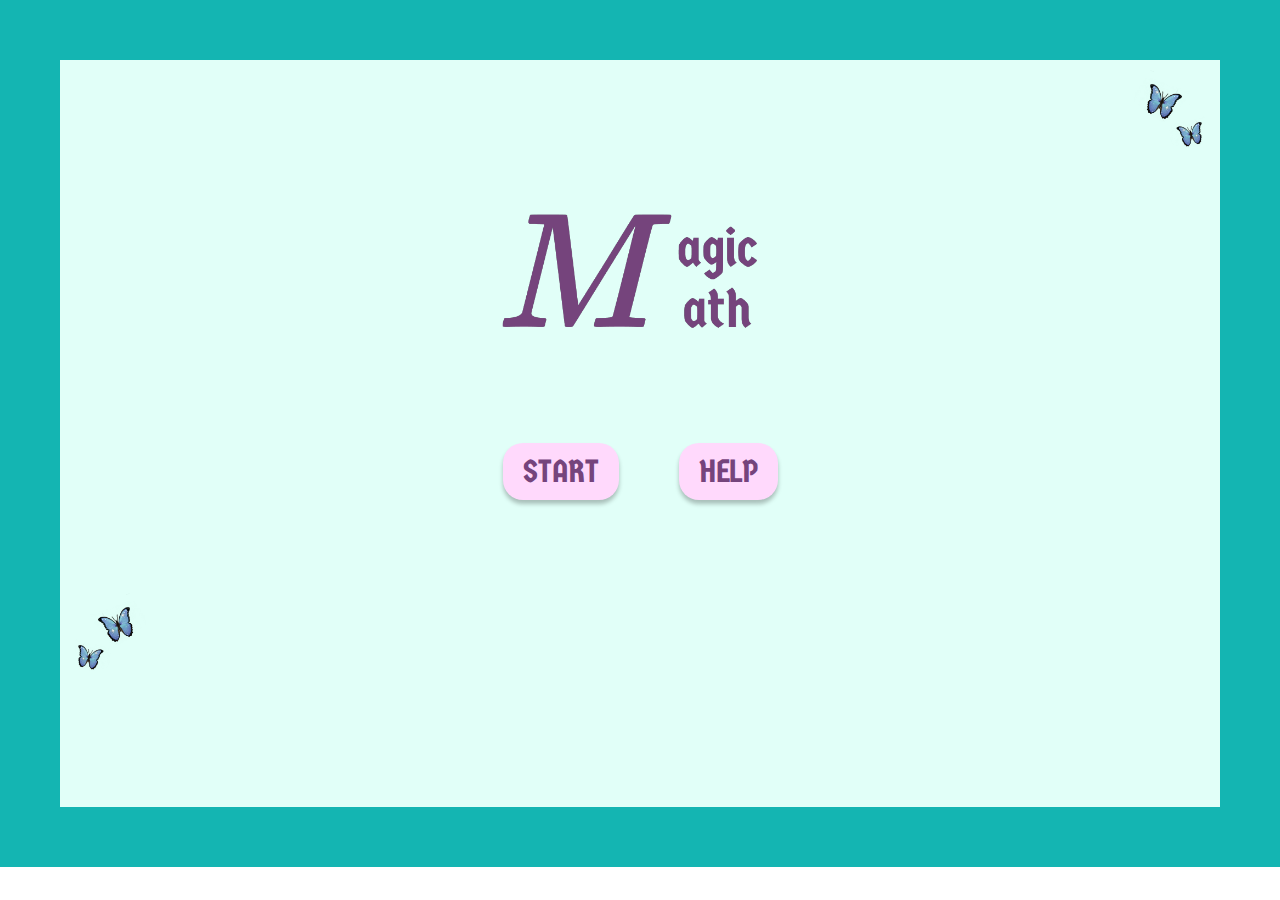
<file: SEMANA_07/ENTREGA/frontend/index.html>
<!DOCTYPE html>
<html lang="pt-br">
<head>
    <meta charset="UTF-8">
    <meta http-equiv="X-UA-Compatible" content="IE=edge">
    <meta name="viewport" content="width=device-width, initial-scale=1.0">
    <link rel="stylesheet" href="style.css">
    <link rel="shortcut icon" href="/resource/favicon.ico" type="image/x-icon">
    <title>MagicMath</title>
</head>
<body>
    <div class="bodymain">
        <div class="butterfly">
        <img src="resource/Group 1.png" alt="borboletas" class="butterflyImg">
        </div>
        <div class="logo">
            <img src="resource/title.png" alt="logo" class="logoImg">
        </div>
        <div class="btnDiv">
            <a href="game.html"><button onclick="game()" class="btn">START</button></a>
            <a href="help.html"><button class="btn">HELP</button></a>
            </div>
            <div class="butterfly2">
                <img src="resource/Group 1.png" alt="borboletas" class="butterflyImg2">
            </div>
    </div>
    <script src="script.js"></script>
</body>
</html>
</file>
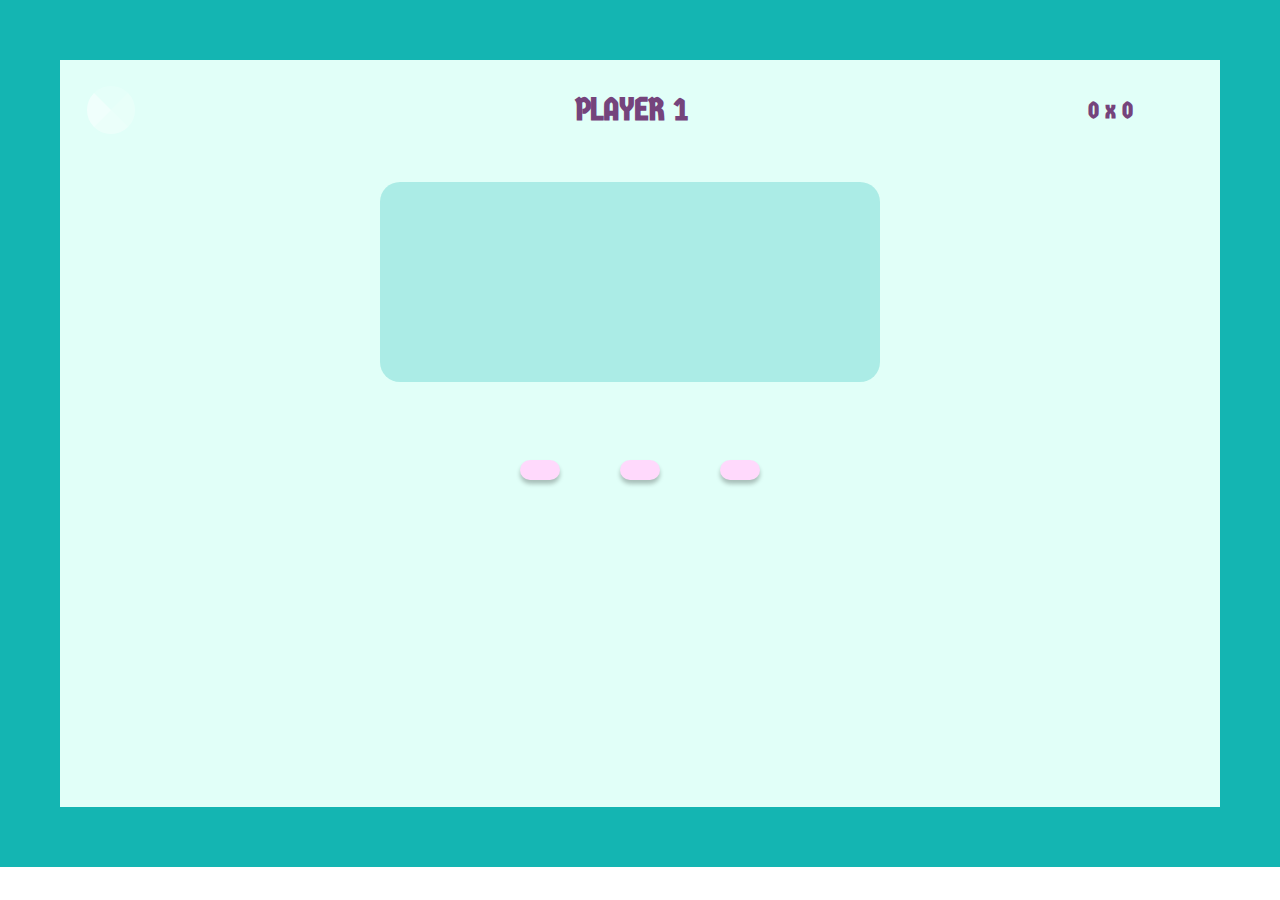
<file: SEMANA_07/ENTREGA/frontend/game.html>
<!DOCTYPE html>
<html lang="en">
<head>
    <meta charset="UTF-8">
    <meta http-equiv="X-UA-Compatible" content="IE=edge">
    <meta name="viewport" content="width=device-width, initial-scale=1.0">
    <title>Game</title>
    <link rel="stylesheet" href="style.css">
    <link rel="shortcut icon" href="resource/favicon.ico" type="image/x-icon">
</head>
<body onload="game()">
    <main class="bodymain">
        <div class="popup" id="popup">
            <div class="msgPopup">
            <h1 id="winner">Vitória de Player 1!</h1>
            <p id="score"></p>
            <button class="btnAgain" onclick="game()">Jogar novamente</button>
            </div>
        </div>
        <div class="scoreboard">
            <span class="loader"></span>
            <h1 class="playerTime" id="playerTime">PLAYER 1</h1>
            <h2 class="scoreboard1" id="scoreboard1"> 0 x 0</h2>
        </div>
        <div class="count">
            <h3 id="countID" class="equation"></h3>
        </div>
        <div class="btnAnswer">
            <button class="option1 btn" id="option0" onclick="answer(this.id)"></button>
            <button class="option2 btn" id="option1" onclick="answer(this.id)"></button>
            <button class="option3 btn" id="option2" onclick="answer(this.id)"></button>
        </div>
    </main>
    <script src="script.js"></script>
</body>
</html>
</file>
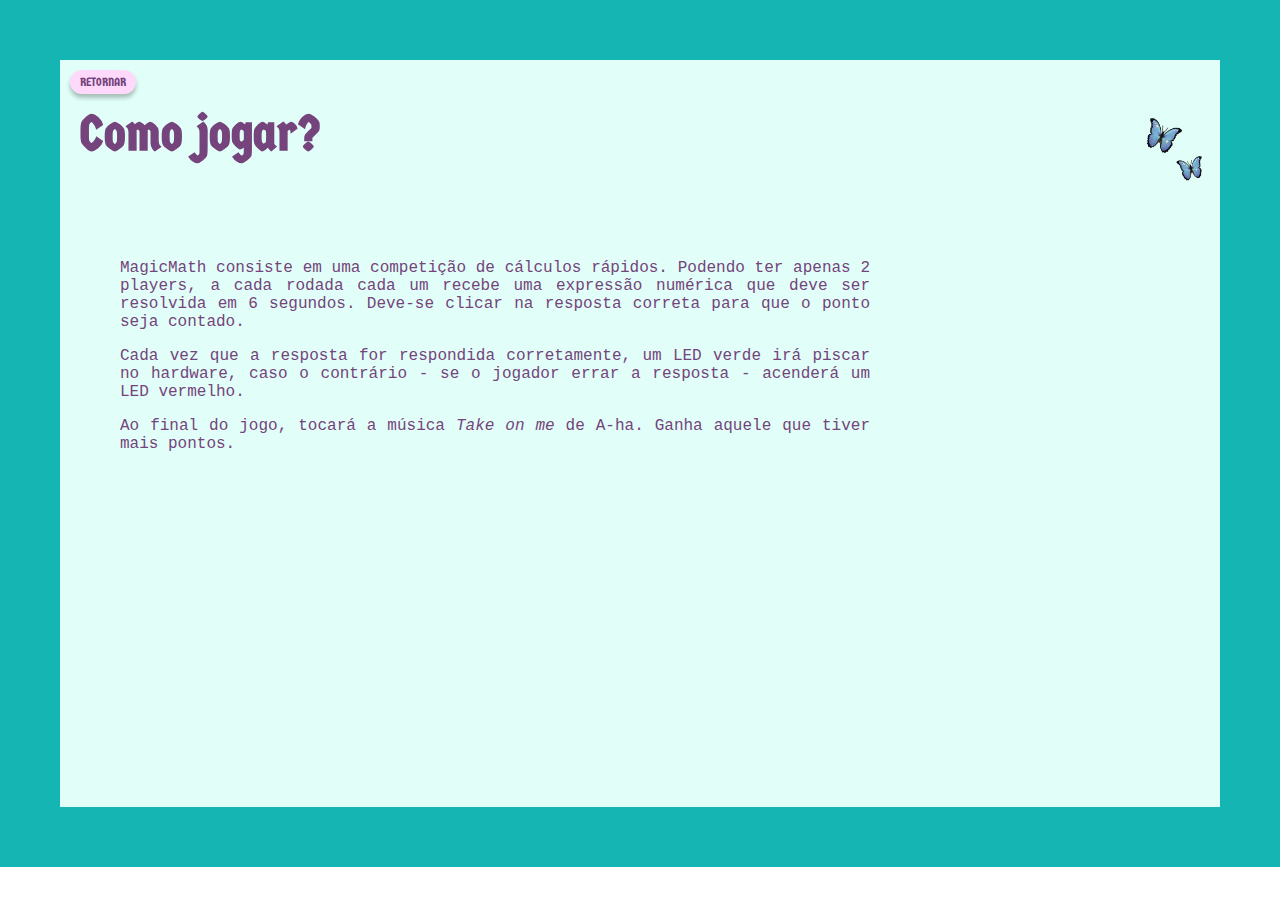
<file: SEMANA_07/ENTREGA/frontend/help.html>
<!DOCTYPE html>
<html lang="en">
<head>
    <meta charset="UTF-8">
    <meta http-equiv="X-UA-Compatible" content="IE=edge">
    <meta name="viewport" content="width=device-width, initial-scale=1.0">
    <title>HELP</title>
    <link rel="stylesheet" href="style.css">
    <link rel="shortcut icon" href="/resource/favicon.ico" type="image/x-icon">
</head>
<body>
    <div class="bodymain">
        <a href="index.html" class="return">RETORNAR</a>
        <div class="butterfly">
            <img src="resource/Group 1.png" alt="borboletas" class="butterflyImg">
            <h1 class="title">Como jogar?</h1>
        </div>
        <p class="text"> MagicMath consiste em uma competição de cálculos rápidos. Podendo ter apenas 2 players, a cada rodada cada um recebe uma expressão numérica que deve ser resolvida em 6 segundos. Deve-se clicar na resposta correta para que o ponto seja contado.</p>
        <p class="text">Cada vez que a resposta for respondida corretamente, um LED verde irá piscar no hardware, caso o contrário - se o jogador errar a resposta - acenderá um LED vermelho.</p>
        <p class="text"> Ao final do jogo, tocará a música <i> Take on me </i> de A-ha. Ganha aquele que tiver mais pontos.</p>
    </div>
    <script src="script.js"></script>
</body>
</html>
</file>
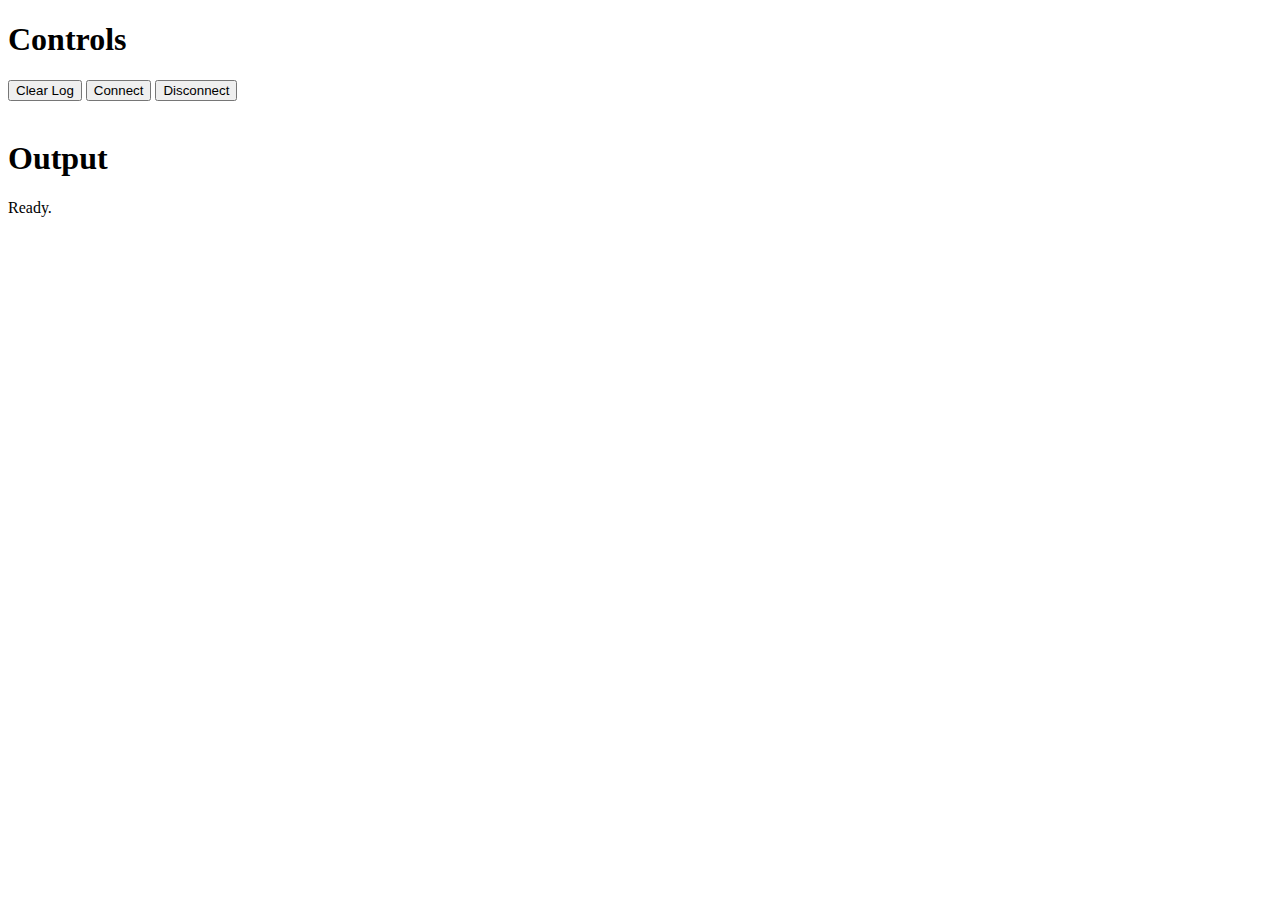
<file: SEMANA_07/ENTREGA/backend/WebSocket-Node-master/test/scripts/fragmentation-test-page.html>
<!DOCTYPE html>
<html>
<!--
  Copyright 2010-2015 Brian McKelvey.
  
  Licensed under the Apache License, Version 2.0 (the "License");
  you may not use this file except in compliance with the License.
  You may obtain a copy of the License at
  
      http://www.apache.org/licenses/LICENSE-2.0
  
  Unless required by applicable law or agreed to in writing, software
  distributed under the License is distributed on an "AS IS" BASIS,
  WITHOUT WARRANTIES OR CONDITIONS OF ANY KIND, either express or implied.
  See the License for the specific language governing permissions and
  limitations under the License.
-->
<head>
  <meta charset="utf-8">
  <title>Firefox Bug</title>
  <script>
  
  var socket;
  
  var requestedLength;
  
  function connect() {
    if (socket && socket.readyState === WebSocket.OPEN) {
      socket.close();
    }
    socket = new WebSocket(get_appropriate_ws_url(), 'fragmentation-test');
    socket.onopen = handleSocketOpen;
    socket.onmessage = handleSocketMessage;
    socket.onclose = handleSocketClose;
    socket.onerror = handleSocketError;
  }
  
  function disconnect() {
    socket.close();
  }
  
  function clearLog() {
    
  }
  
  function clearLog() {
    var el = document.getElementById('output');
    el.innerHTML = '';
  }
  
  function log(data) {
    // if (window['console'] && window['console']['log'])
    //   console.log(data)

    var el = document.getElementById('output');
    el.innerHTML += ('<br>\n' + data);
  }
  
  function requestData() {
    socket.send('sendMessage|' + requestedLength);
    requestedLength += Math.ceil(Math.random() * 1024);
  }
  
  function handleSocketOpen() {
    log("Socket opened.");
    requestedLength = 100;
    requestData();
  }

  function handleSocketMessage(event) {
    log("Received " + event.data.length + " character utf-8 response from server.");
    requestData();
  }
  
  function handleSocketClose() {
    log("Socket closed.");
  }
  
  function handleSocketError() {
    log("Socket error.")
  }

  function get_appropriate_ws_url()
  {
  	var pcol;
  	var u = document.URL;

  	/*
  	 * We open the websocket encrypted if this page came on an
  	 * https:// url itself, otherwise unencrypted
  	 */

  	if (u.substring(0, 5) == "https") {
  		pcol = "wss://";
  		u = u.substr(8);
  	} else {
  		pcol = "ws://";
  		if (u.substring(0, 4) == "http")
  			u = u.substr(7);
  	}

  	u = u.split('/');

  	return pcol + u[0];
  }
  
  </script>
</head>
<body>
  <div>
    <h1>Controls</h1>
    <button onclick="clearLog()">Clear Log</button>
    <button onclick="connect()">Connect</button>
    <button onclick="disconnect()">Disconnect</button><br><br>
  </div>
  <div>
    <h1>Output</h1>
    <div id="output">Ready.</div>
  </div>
</body>
</html>
</file>
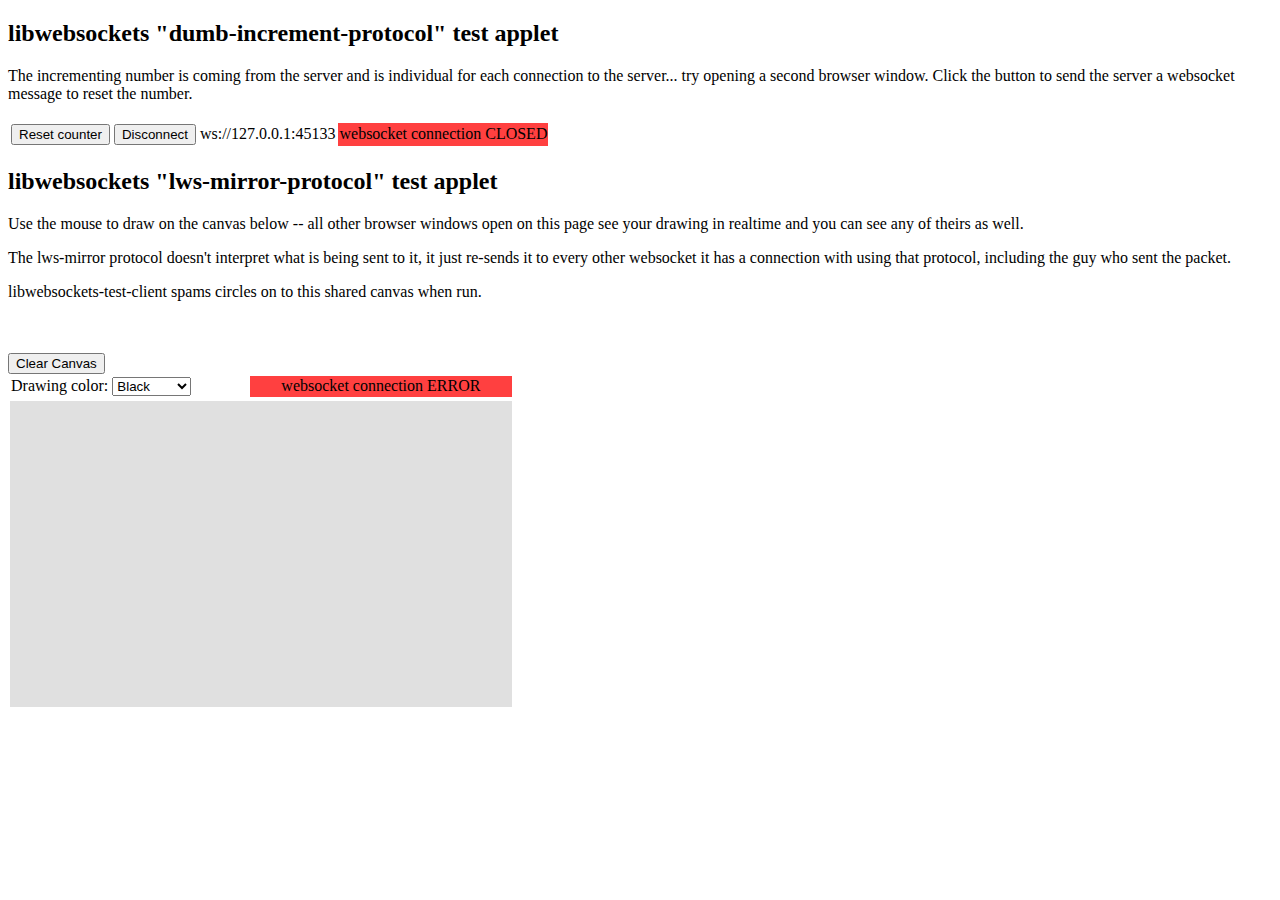
<file: SEMANA_07/ENTREGA/backend/WebSocket-Node-master/test/scripts/libwebsockets-test.html>
<!DOCTYPE html>
<html lang="en">
<head>
 <meta charset=utf-8 />
 <title>Minimal Websocket test app</title>
</head>

<body>
<h2>libwebsockets "dumb-increment-protocol" test applet</h2>
The incrementing number is coming from the server and is individual for
each connection to the server... try opening a second browser window.
Click the button to send the server a websocket message to
reset the number.<br><br>

<table>
	<tr>
		<td align=center>
		  <input type=button id=offset value="Reset counter" onclick="reset();">
		  <input type=button id=offset value="Disconnect" onclick="closeIncrementConnection();">
		</td>
		<td width=100 align=center><div id=number> </div></td>
		<td id=wsdi_statustd align=center><div id=wsdi_status>Not initialized</div></td>
	</tr>
</table>

<h2>libwebsockets "lws-mirror-protocol" test applet</h2>
Use the mouse to draw on the canvas below -- all other browser windows open
on this page see your drawing in realtime and you can see any of theirs as
well.
<p>
The lws-mirror protocol doesn't interpret what is being sent to it, it just
re-sends it to every other websocket it has a connection with using that
protocol, including the guy who sent the packet.
<p>libwebsockets-test-client spams circles on to this shared canvas when
run.</p>
<br><br>

<table>
	<tr>
		<td>Drawing color:
		<select id="color" onchange="update_color();">
			<option value=#000000>Black</option>
			<option value=#0000ff>Blue</option>
			<option value=#20ff20>Green</option>
			<option value=#802020>Dark Red</option>
		</select>
		</td>
		<td id=wslm_statustd align=center><div id=wslm_status>Not initialized</div></td>
	</tr>
	<tr>
	  <button id="clearCanvasButton" onclick="clearCanvas()">Clear Canvas</button>
	</tr>
	<tr>
		<td colspan=2 width=500 align=center style="background-color: #e0e0e0;"><div id="wslm_drawing"> </div></td>
	</tr>
</table>

<script>
	var pos = 0;

function get_appropriate_ws_url()
{
	var pcol;
	var u = document.URL;

	/*
	 * We open the websocket encrypted if this page came on an
	 * https:// url itself, otherwise unencrypted
	 */

	if (u.substring(0, 5) == "https") {
		pcol = "wss://";
		u = u.substr(8);
	} else {
		pcol = "ws://";
		if (u.substring(0, 4) == "http")
			u = u.substr(7);
	}

	u = u.split('/');

	return pcol + u[0];
}


document.getElementById("number").textContent = get_appropriate_ws_url();

/* dumb increment protocol */

	var ws_ctor = window['MozWebSocket'] ? window['MozWebSocket'] : window['WebSocket'];
	
	var socket_di = new ws_ctor(get_appropriate_ws_url(),
				   "dumb-increment-protocol");  

	try {
		socket_di.onopen = function() {
			document.getElementById("wsdi_statustd").style.backgroundColor = "#40ff40";
			document.getElementById("wsdi_status").textContent = " websocket connection opened ";
		} 

		socket_di.onmessage =function got_packet(msg) {
			document.getElementById("number").textContent = msg.data + "\n";
		} 

		socket_di.onclose = function(){
			document.getElementById("wsdi_statustd").style.backgroundColor = "#ff4040";
			document.getElementById("wsdi_status").textContent = " websocket connection CLOSED ";
		}
	} catch(exception) {
		alert('<p>Error' + exception);  
	}

function reset() {
	socket_di.send("reset\n");
}

function closeIncrementConnection() {
  socket_di.close();
}

/* lws-mirror protocol */

	var down = 0;
	var no_last = 1;
	var last_x = 0, last_y = 0;
	var ctx;
	
	var ws_ctor = window['MozWebSocket'] ? window['MozWebSocket'] : window['WebSocket'];
	
	var socket_lm = new ws_ctor(get_appropriate_ws_url(),
				   "lws-mirror-protocol");
	var color = "#000000";

  var lws_error = false;

	try {
		socket_lm.onopen = function() {
			document.getElementById("wslm_statustd").style.backgroundColor = "#40ff40";
			document.getElementById("wslm_status").textContent = " websocket connection opened ";
		}
		
		socket_lm.onerror = function(error) {
		  lws_error = true;
      document.getElementById("wslm_statustd").style.backgroundColor = "#ff4040";
			document.getElementById("wslm_status").textContent = " websocket connection ERROR ";
		};

		socket_lm.onmessage =function got_packet(msg) {
			j = msg.data.split(';');
			f = 0;
			while (f < j.length - 1) {
				i = j[f].split(' ');
				if (i[0] == 'd') {
					ctx.strokeStyle = i[1];
					ctx.beginPath();
					ctx.moveTo(+(i[2]), +(i[3]));
					ctx.lineTo(+(i[4]), +(i[5]));
					ctx.stroke();
				}
				if (i[0] == 'clear') {
				  ctx.clearRect(0,0,480,300);
				}
				if (i[0] == 'c') {
					ctx.strokeStyle = i[1];
					ctx.beginPath();
					ctx.arc(+(i[2]), +(i[3]), +(i[4]), 0, Math.PI*2, true); 
					ctx.stroke();
				}

				f++;
			}
		}

		socket_lm.onclose = function(){
		  if (!lws_error) {
  			document.getElementById("wslm_statustd").style.backgroundColor = "#ff4040";
  			document.getElementById("wslm_status").textContent = " websocket connection CLOSED ";
		  }
		}
	} catch(exception) {
		alert('<p>Error' + exception);  
	}

	var canvas = document.createElement('canvas');
	canvas.height = 300;
	canvas.width = 480;
	ctx = canvas.getContext("2d");

	document.getElementById('wslm_drawing').appendChild(canvas);

	canvas.addEventListener('mousemove', ev_mousemove, false);
	canvas.addEventListener('mousedown', ev_mousedown, false);
	canvas.addEventListener('mouseup', ev_mouseup, false);

	offsetX = offsetY = 0;
	element = canvas;
      if (element.offsetParent) {
        do {
          offsetX += element.offsetLeft;
          offsetY += element.offsetTop;
        } while ((element = element.offsetParent));
      }
 
function update_color() {
	color = document.getElementById("color").value;
}

function ev_mousedown (ev) {
	down = 1;
}

function ev_mouseup(ev) {
	down = 0;
	no_last = 1;
}

function ev_mousemove (ev) {
	var x, y;

	if (ev.offsetX) {
		x = ev.offsetX;
		y = ev.offsetY;
	} else {
		x = ev.layerX - offsetX;
		y = ev.layerY - offsetY;

	}

	if (!down)
		return;
	if (no_last) {
		no_last = 0;
		last_x = x;
		last_y = y;
		return;
	}
	if (socket_lm.readyState === ws_ctor.OPEN)
	  socket_lm.send("d " + color + " " + last_x + " " + last_y + " " + x + ' ' + y + ';');

	last_x = x;
	last_y = y;
}

function clearCanvas() {
  if (socket_lm.readyState === ws_ctor.OPEN)
    socket_lm.send("clear;");
}


</script>

</body>
</html>
</file>
<file: SEMANA_07/ENTREGA/frontend/style.css>
/* ===================DEFINITIONS====================== */

/* fonts */
@font-face {
    font-family: font1;
    src: url(resource/GermaniaOne-Regular.ttf);
}

/* Colors */
*{
    --lightgreen: #e1fff8;
    --green: #14b5b2;
    --lightpink: #ffd9fc;
    --purple: #75447c;
    --coral: #ec7c7a;
}


body{
   height: 83vh;
   margin: 0px;
}

a{
    text-decoration: none;
}
/* ===================== BODY =============================*/
.bodymain{
    height: 100%;
    max-height: 100%;
    max-width: 100%;
    background-color: var(--lightgreen);
    margin: 0%;
    border: var(--green);
    border-width: 60px; 
    border-style: solid;
    position: static;
}

/* ================== INITIAL SCREEN ===================== */

.bodymain .butterfly{
    width: 100%;
    height: 20%;
    position: sticky;
}

.bodymain .butterfly .butterflyImg{
    float: right;
    max-width:100px;
    width: auto;
    height: auto;
}

.bodymain .logo{
    display: flex;
    align-items: center;
    justify-content: center;
}

.bodymain .logo .logoImg{
    max-width:300px;
    width: auto;
    height: auto;
}

.bodymain .btnDiv{
    height: 30%;
    width: 100%;
    display: flex;
    align-items: center;
    justify-content: center;
}

.bodymain .btnDiv .btn, .btnAnswer .btn{
    margin: 30px;
    padding: 10px 20px;
    border: none;
    background-color: var(--lightpink);
    border-radius: 20px;
    font-family: font1;
    font-size: 32px;
    color: var(--purple);
    box-shadow: 0px 4px 4px rgba(0, 0, 0, 0.25);
}

.bodymain .btnDiv .btn:hover{
    background-color: #ebbee7;
    cursor: pointer;
}

.bodymain .butterfly2{
    position: relative;
}

.bodymain .butterfly2 .butterflyImg2{
    float: left;
    max-width:100px;
    width: auto;
    height: auto;
    -webkit-transform: scaleX(-1);
    transform: scaleX(-1);
  
}

/* ==================== HELP SCREEN ============================ */
.bodymain .title{
    font-family: font1;
    color: var(--purple);
    font-size: 50px;
    padding: 10px 20px;
}

.bodymain .text{
    font-family: 'Courier New', Courier, monospace;
    color: var(--purple);
    padding: 0px 350px 0px 60px;
    text-align: justify;
}

.return{
    margin: 10px;
    position: absolute;
    padding: 5px 10px;
    border: none;
    background-color: var(--lightpink);
    border-radius: 20px;
    font-family: font1;
    font-size: 12px;
    color: var(--purple);
    box-shadow: 0px 4px 4px rgba(0, 0, 0, 0.25);;
}

/* =================== GAME SCREEN ======================== */

.bodymain .scoreboard{
    width: 100%;
    display: flex;
    flex-direction: row;
    align-items: center;
    justify-content: center;
    margin: 10px;
}

.bodymain .playerTime{
    margin-right: 400px;
    font-family: font1;
    color: var(--purple);
}

.bodymain .scoreboard1{
    font-family: font1;
    color: var(--purple);
    margin-right: 80px;
}

.loader {
    border: 24px solid;
    border-color: rgba(255, 255, 255, 0.15) rgba(255, 255, 255, 0.25) rgba(255, 255, 255, 0.35) rgba(255, 255, 255, 0.5);
    border-radius: 50%;
    display: inline-block;
    box-sizing: border-box;
    animation: animloader 6s linear infinite;
    margin-right: 440px;
  }

@keyframes animloader {
    0% {
      border-color: rgba(255, 255, 255, 0.15) rgba(255, 255, 255, 0.25) #75447c9b var(--purple);
}
    33% {
      border-color: var(--purple) rgba(255, 255, 255, 0.15) rgba(255, 255, 255, 0.25)  #75447c9b;
}
    66% {
      border-color:  #75447c9b var(--purple) rgba(255, 255, 255, 0.15) rgba(255, 255, 255, 0.25);
}
    100% {
      border-color: rgba(255, 255, 255, 0.25)  #75447c9b var(--purple) rgba(255, 255, 255, 0.15);
}
  }

.bodymain .count{
    width: 500px;
    height: 200px;
    background-color: #14b5b242;
    border-radius: 20px;
    display: flex;
    align-items: center;
    justify-content: center;
    position: relative;
    margin: 2em 15em 0em 20em;
}

.bodymain .count .equation{
    font-family: font1;
    font-size: 60px;
    color: var(--purple);
}

.bodymain .btnAnswer{
    display: flex;
    justify-content: center;
    margin: 3em;
}

.popup{
    position: absolute;
    display: none;
    margin: 5em 22em;
    width: 30%;
    z-index: 1;
}
.popup .msgPopup{
    border-radius: 20px;
    box-shadow: 0px 4px 4px rgba(0, 0, 0, 0.25);
    background-color: var(--lightpink);
    color: #75447c;
    font-family: font1;
    font-size: 32px;
    display: flex;
    align-items: center;
    flex-direction: column;
    text-align: center;
}

.popup .msgPopup .btnAgain{
    width: 20%;
    background-color: var(--purple);
    color: var(--green);
    border: none;
    border-radius: 20px;
    margin-bottom: 1em;
    font-family: font1;
    padding: 5px;
}
</file>
